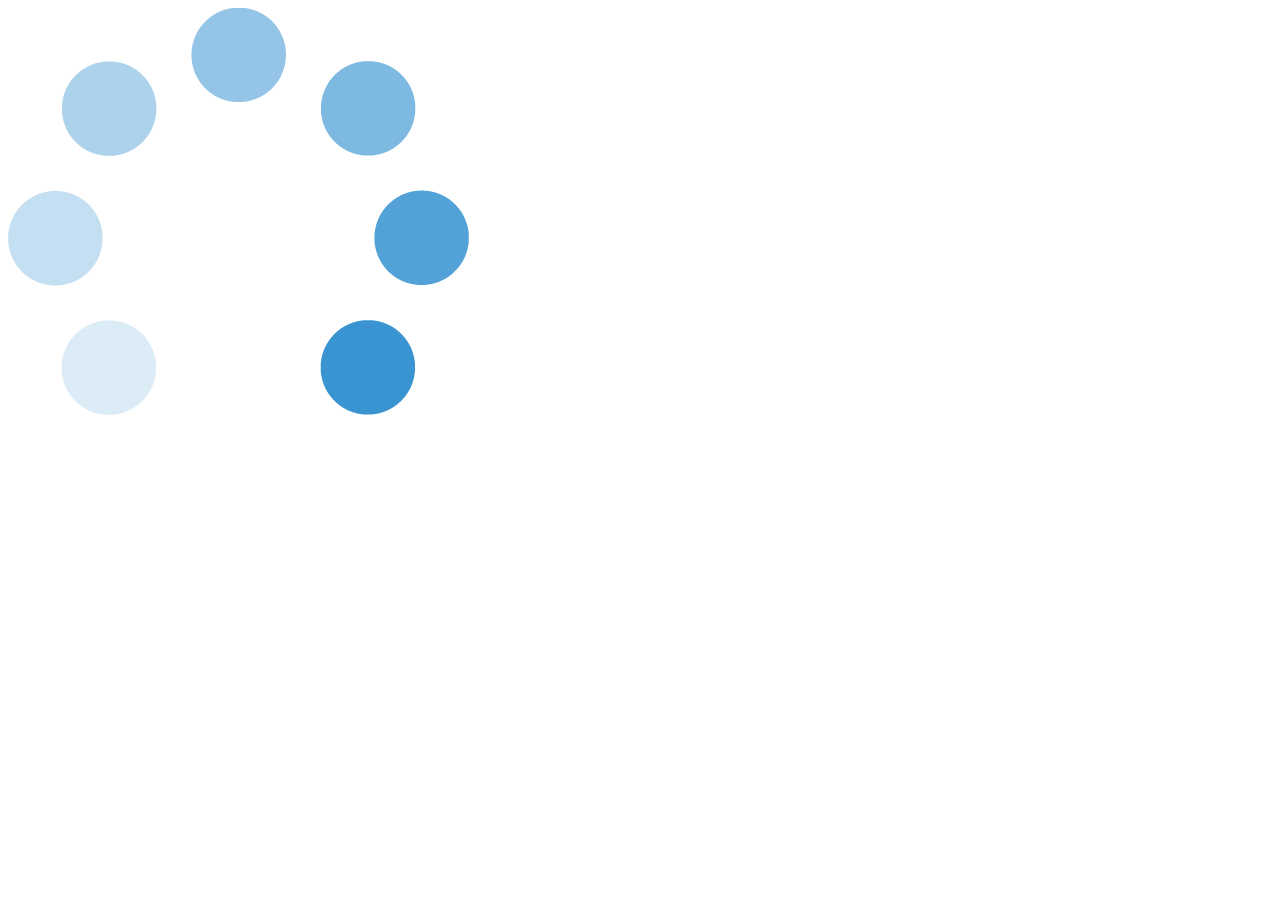
<file: ticket/src/index.html>
<!DOCTYPE html>
<html xmlns="http://www.w3.org/1999/xhtml" ng-app="bookTickets">

<head>

    <meta charset="UTF-8" />
    <!-- <meta name="viewport" content="width=device-width, height=device-height, initial-scale=1.0"> -->
    <link href="assets/images/favicon.ico" rel="icon" type="image/x-icon" />
    <title>Book Tickets</title>
    <meta http-equiv="X-UA-Compatible" content="IE=9;IE=10;IE=11;IE=Edge,chrome=1" />
    <title ng-bind="curPageTitle"></title>
    <link rel='stylesheet' href='https://fonts.googleapis.com/css?family=Lato:400,700,300,900' type='text/css'>
    <link href='https://fonts.googleapis.com/css?family=Open+Sans:300' rel='stylesheet' type='text/css'>


    <link rel='stylesheet' href='http://fonts.googleapis.com/css?family=Roboto:300,400,500,300italic'>






    <!--bootstrap online links start here(thennam)-->
    <!--<link rel="stylesheet" href="http://maxcdn.bootstrapcdn.com/bootstrap/3.3.6/css/bootstrap.min.css">-->
    <!--bootstrap online links end here-->



    <!-- Place favicon.ico and apple-touch-icon.png in the root directory -->

    <!-- build:css({.tmp/serve,src/assets/css}) assets/css/app.css -->
    <!-- inject:css -->
    <!-- css files will be automatically insert here -->
    <!-- endinject -->
    <!-- endbuild -->


</head>

<body>
    <div class="rj3-container">
        <div class="over-lay"></div>
        <div class="loaders" ng-show="loaderFlag">
            <div class="img-loader">
                <img src="assets/images/loader.gif" />
            </div>
        </div>
        <div class="container">
            <div ui-view id="divuiView">
                <!--place holder-->
            </div>
        </div>

    </div>
    <!-- build:js({.tmp/serve,dist/scripts,.tmp/partials}) scripts/app.js -->
    <!-- inject:js -->
    <!-- js files will be automatically insert here -->
    <!-- endinject -->




    <!-- inject:partials -->
    <!-- angular templates will be automatically converted in js and inserted here -->
    <!-- endinject -->
    <!-- endbuild -->
</body>

</html>
</file>
